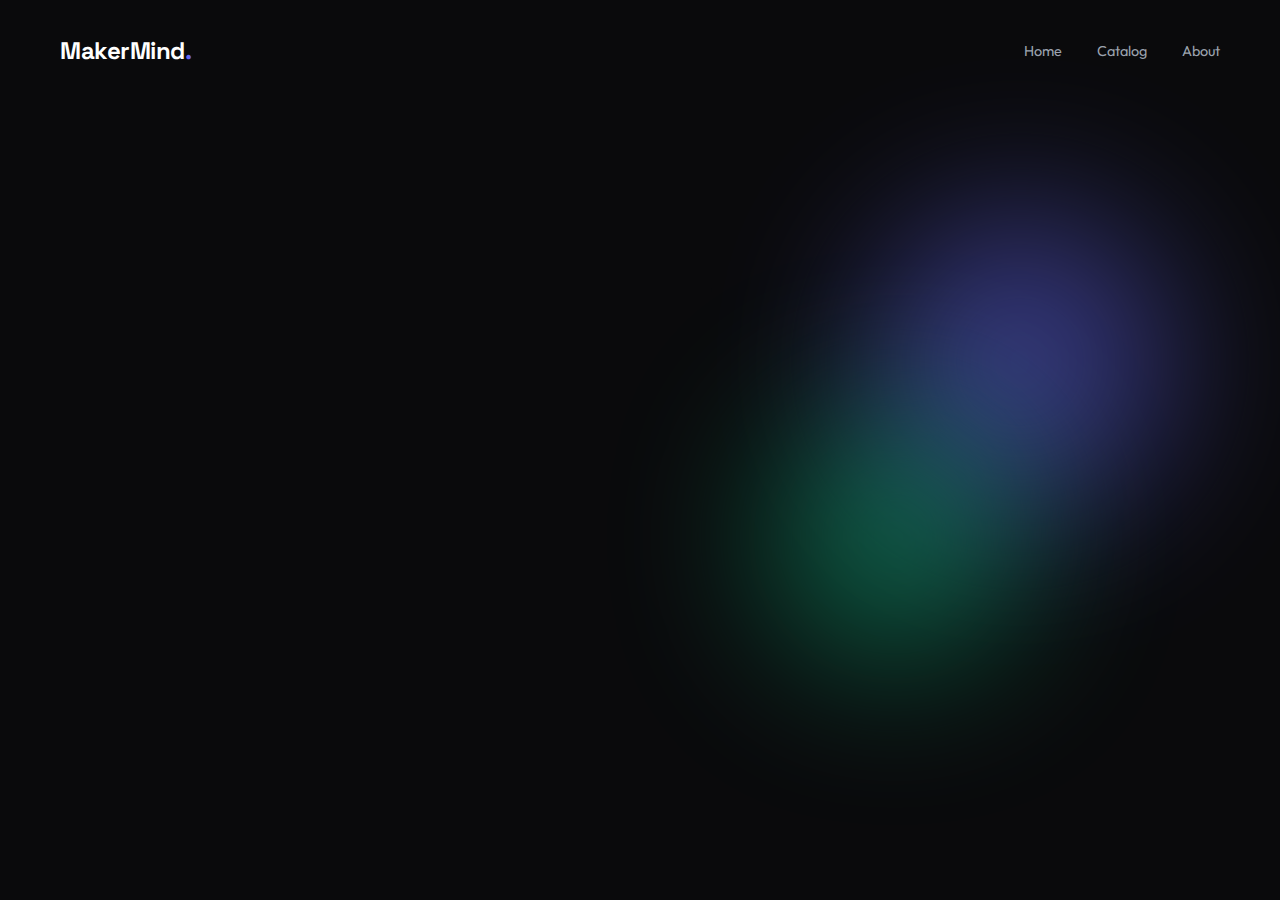
<file: index.html>
<!DOCTYPE html>
<html lang="en">

<head>
    <meta charset="UTF-8">
    <meta name="viewport" content="width=device-width, initial-scale=1.0">
    <title>MakerMind | Find Your Next Engineering Project</title>
    <meta name="description"
        content="Discover fun, useful, and impressive engineering projects tailored to your skills and interests.">
    <link rel="preconnect" href="https://fonts.googleapis.com">
    <link rel="preconnect" href="https://fonts.gstatic.com" crossorigin>
    <link
        href="https://fonts.googleapis.com/css2?family=Outfit:wght@300;400;600;700&family=Space+Grotesk:wght@300;400;600;700&display=swap"
        rel="stylesheet">
    <link rel="stylesheet" href="style.css">
</head>

<body>
    <div class="app-container">
        <!-- Navigation -->
        <nav class="navbar">
            <div class="logo">MakerMind<span class="dot">.</span></div>
            <div class="nav-links">
                <a href="#" onclick="location.reload()">Home</a>
                <a href="catalog.html">Catalog</a>
                <a href="#about">About</a>
            </div>
        </nav>

        <!-- Hero Section -->
        <section id="hero" class="hero-section active">
            <div class="hero-content">
                <h1 class="animate-up">Build Something <span class="highlight">Extraordinary</span>.</h1>
                <p class="animate-up delay-1">Stop scrolling. Start making. Discover engineering projects that match
                    your skills, tools, and wild ideas.</p>
                <button id="start-btn" class="cta-button animate-up delay-2">Find My Project</button>
            </div>
            <div class="hero-visual">
                <div class="floating-shape shape-1"></div>
                <div class="floating-shape shape-2"></div>
                <div class="floating-shape shape-3"></div>
            </div>
        </section>

        <!-- Quiz Section -->
        <section id="quiz" class="quiz-section hidden">
            <div class="quiz-container">
                <div class="progress-bar">
                    <div class="progress-fill" id="progress-fill"></div>
                </div>
                <div class="question-card" id="question-card">
                    <!-- Dynamic Content -->
                </div>
                <div class="quiz-controls">
                    <button id="prev-btn" class="nav-btn hidden">←</button>
                    <!-- Next button is handled by option selection usually, but we can keep one for multi-select if needed -->
                </div>
            </div>
        </section>

        <!-- Results Section -->
        <section id="results" class="results-section hidden">
            <div class="results-header">
                <h2>Your Next Builds</h2>
                <p>Based on your profile, here are the best projects for you.</p>
                <div class="filter-tabs">
                    <button class="filter-btn active" data-filter="all">All</button>
                    <button class="filter-btn" data-filter="useful">Useful</button>
                    <button class="filter-btn" data-filter="fun">Fun</button>
                    <button class="filter-btn" data-filter="portfolio">Portfolio</button>
                </div>
            </div>
            <div class="projects-grid" id="projects-grid">
                <!-- Dynamic Project Cards -->
            </div>
            <button id="restart-btn" class="secondary-btn">Start Over</button>
        </section>
    </div>

    <!-- Project Detail Modal -->
    <div id="project-modal" class="modal hidden">
        <div class="modal-content">
            <span class="close-modal">&times;</span>
            <div id="modal-body">
                <!-- Dynamic Modal Content -->
            </div>
        </div>
    </div>

    <script src="projects.js"></script>
    <script src="app.js"></script>
</body>

</html>
</file>
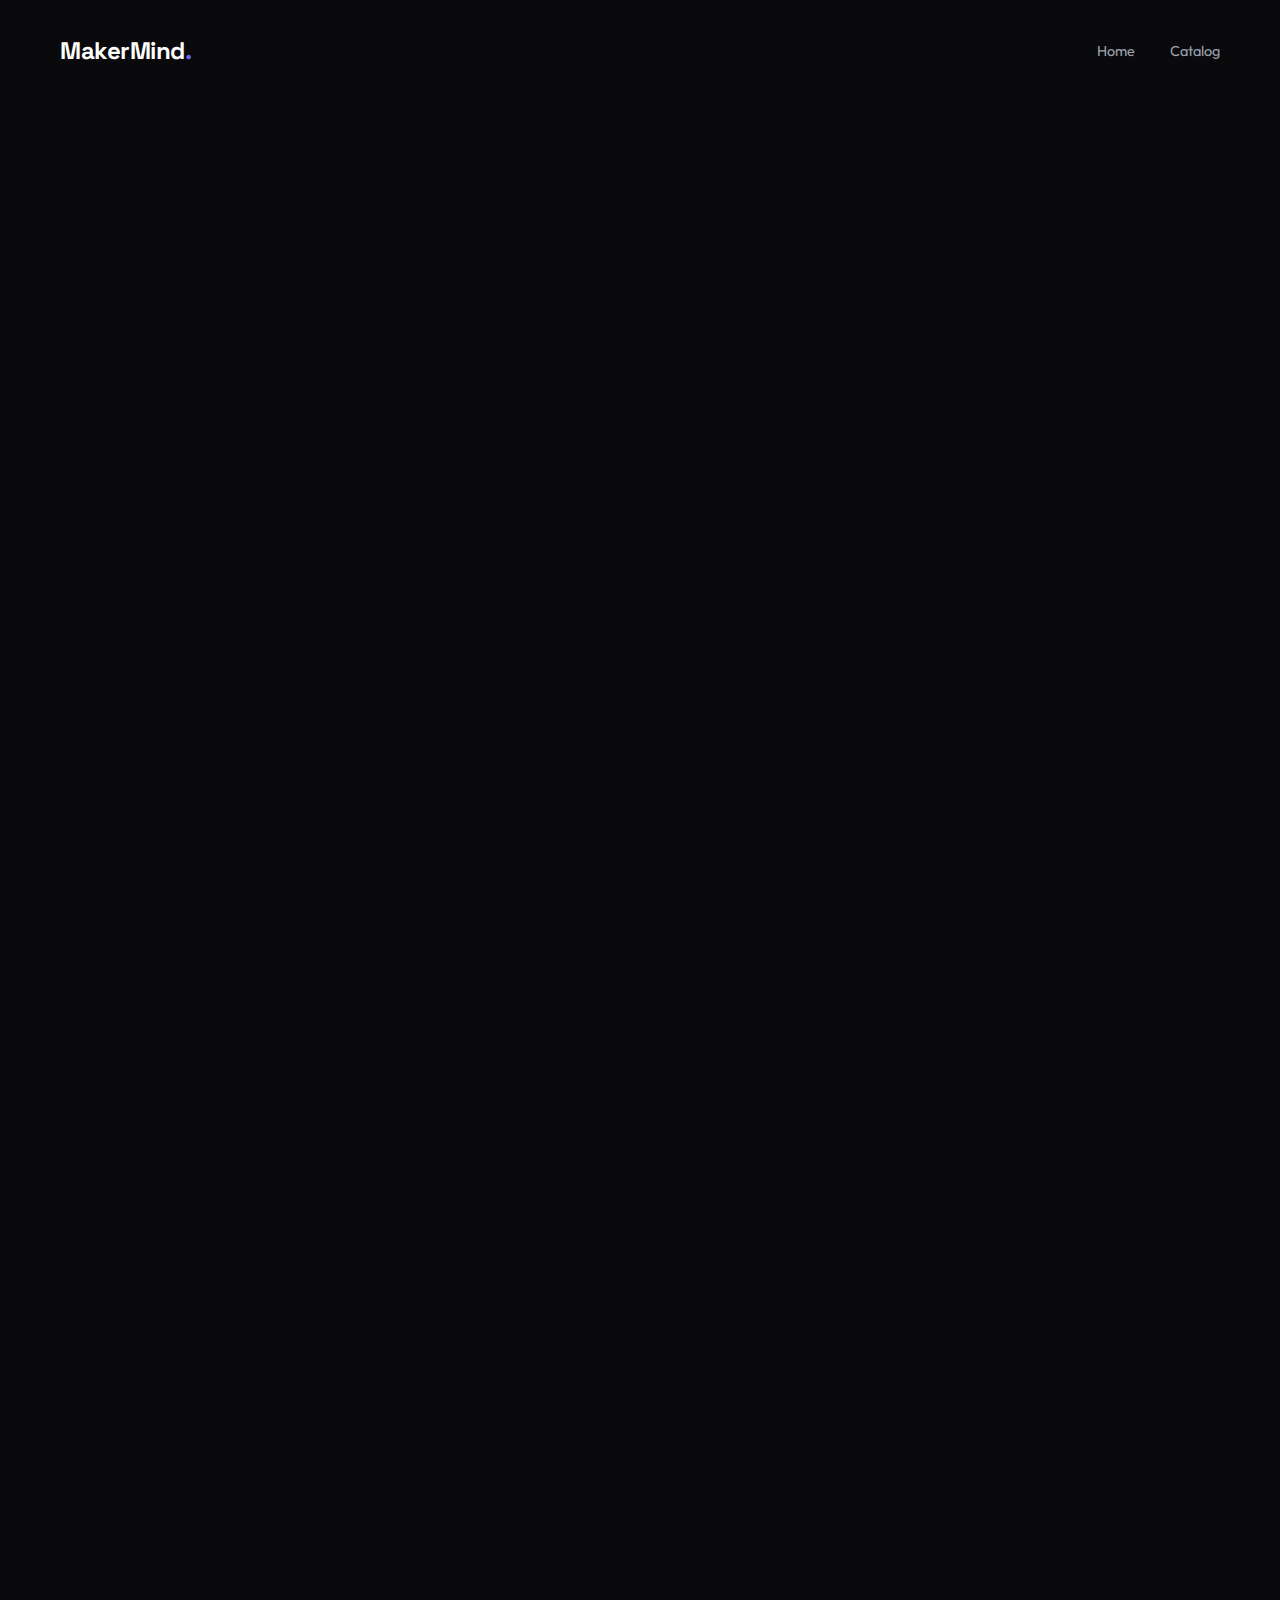
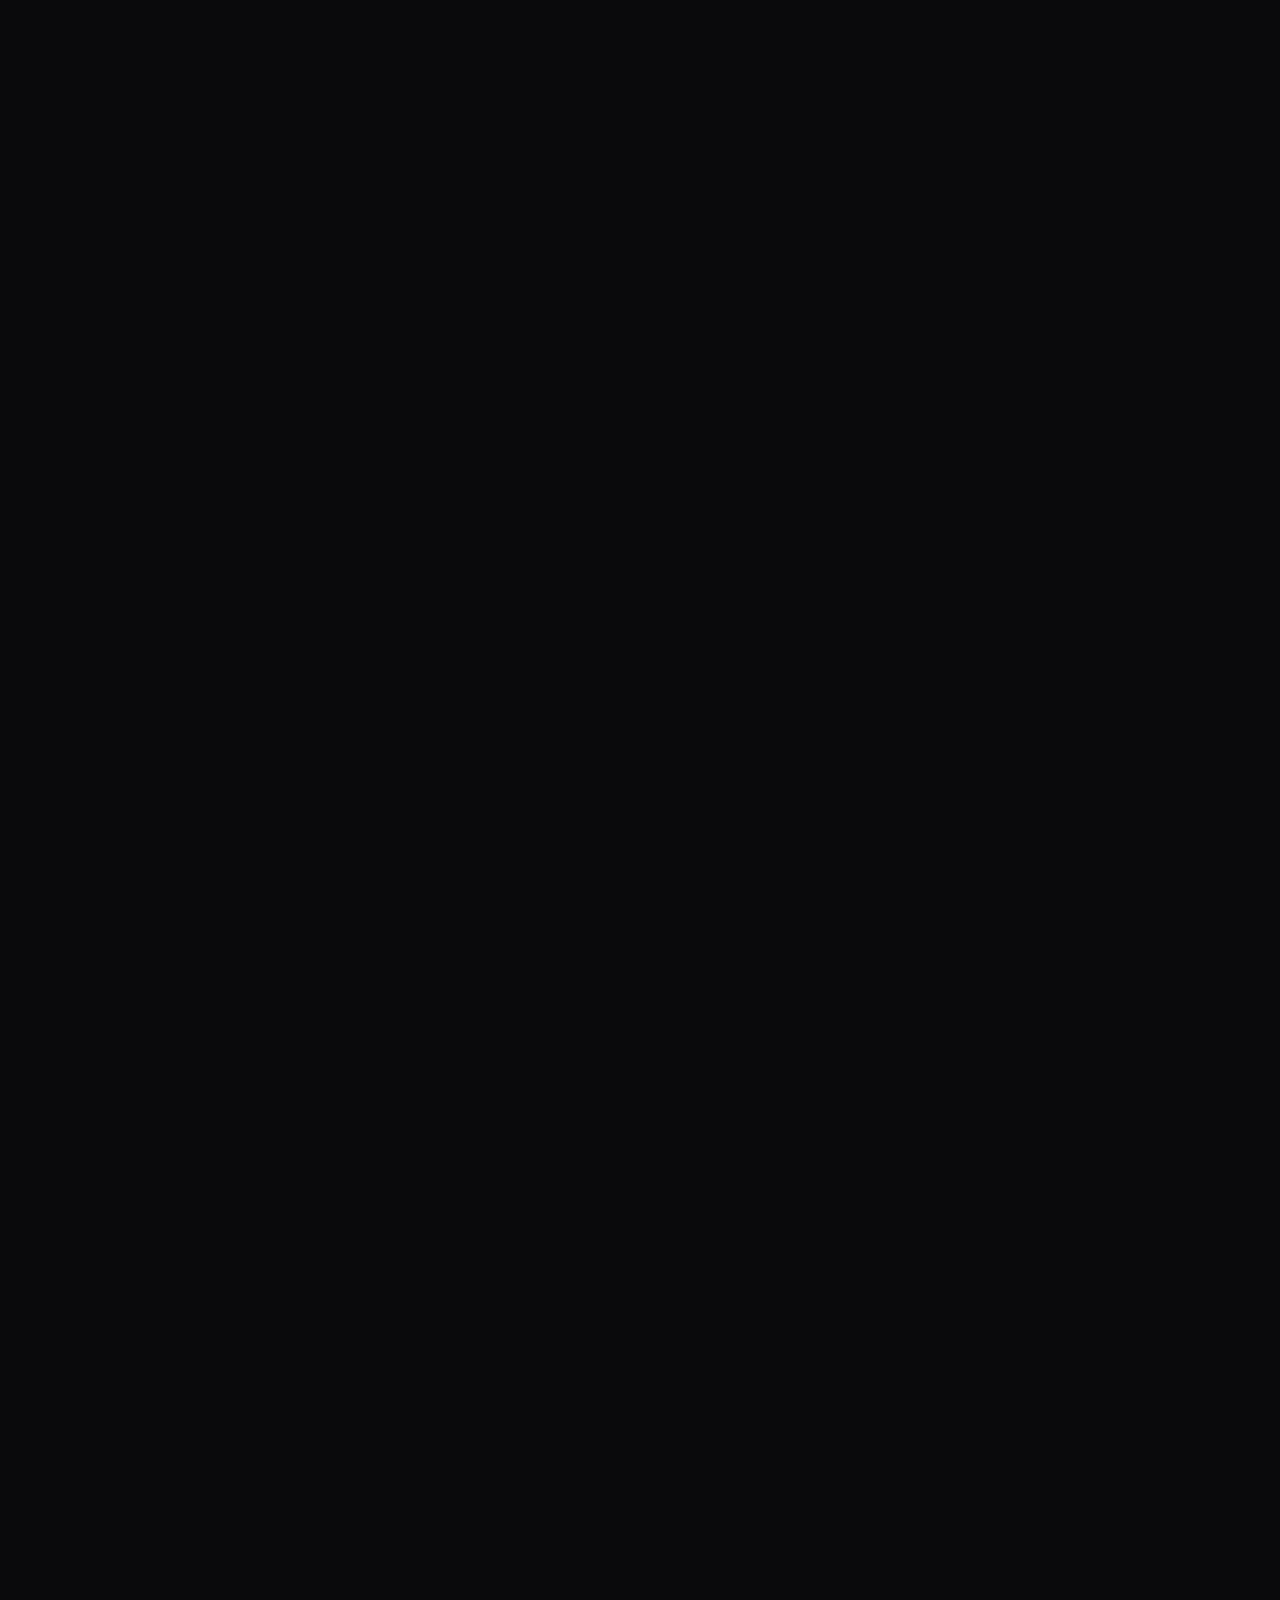
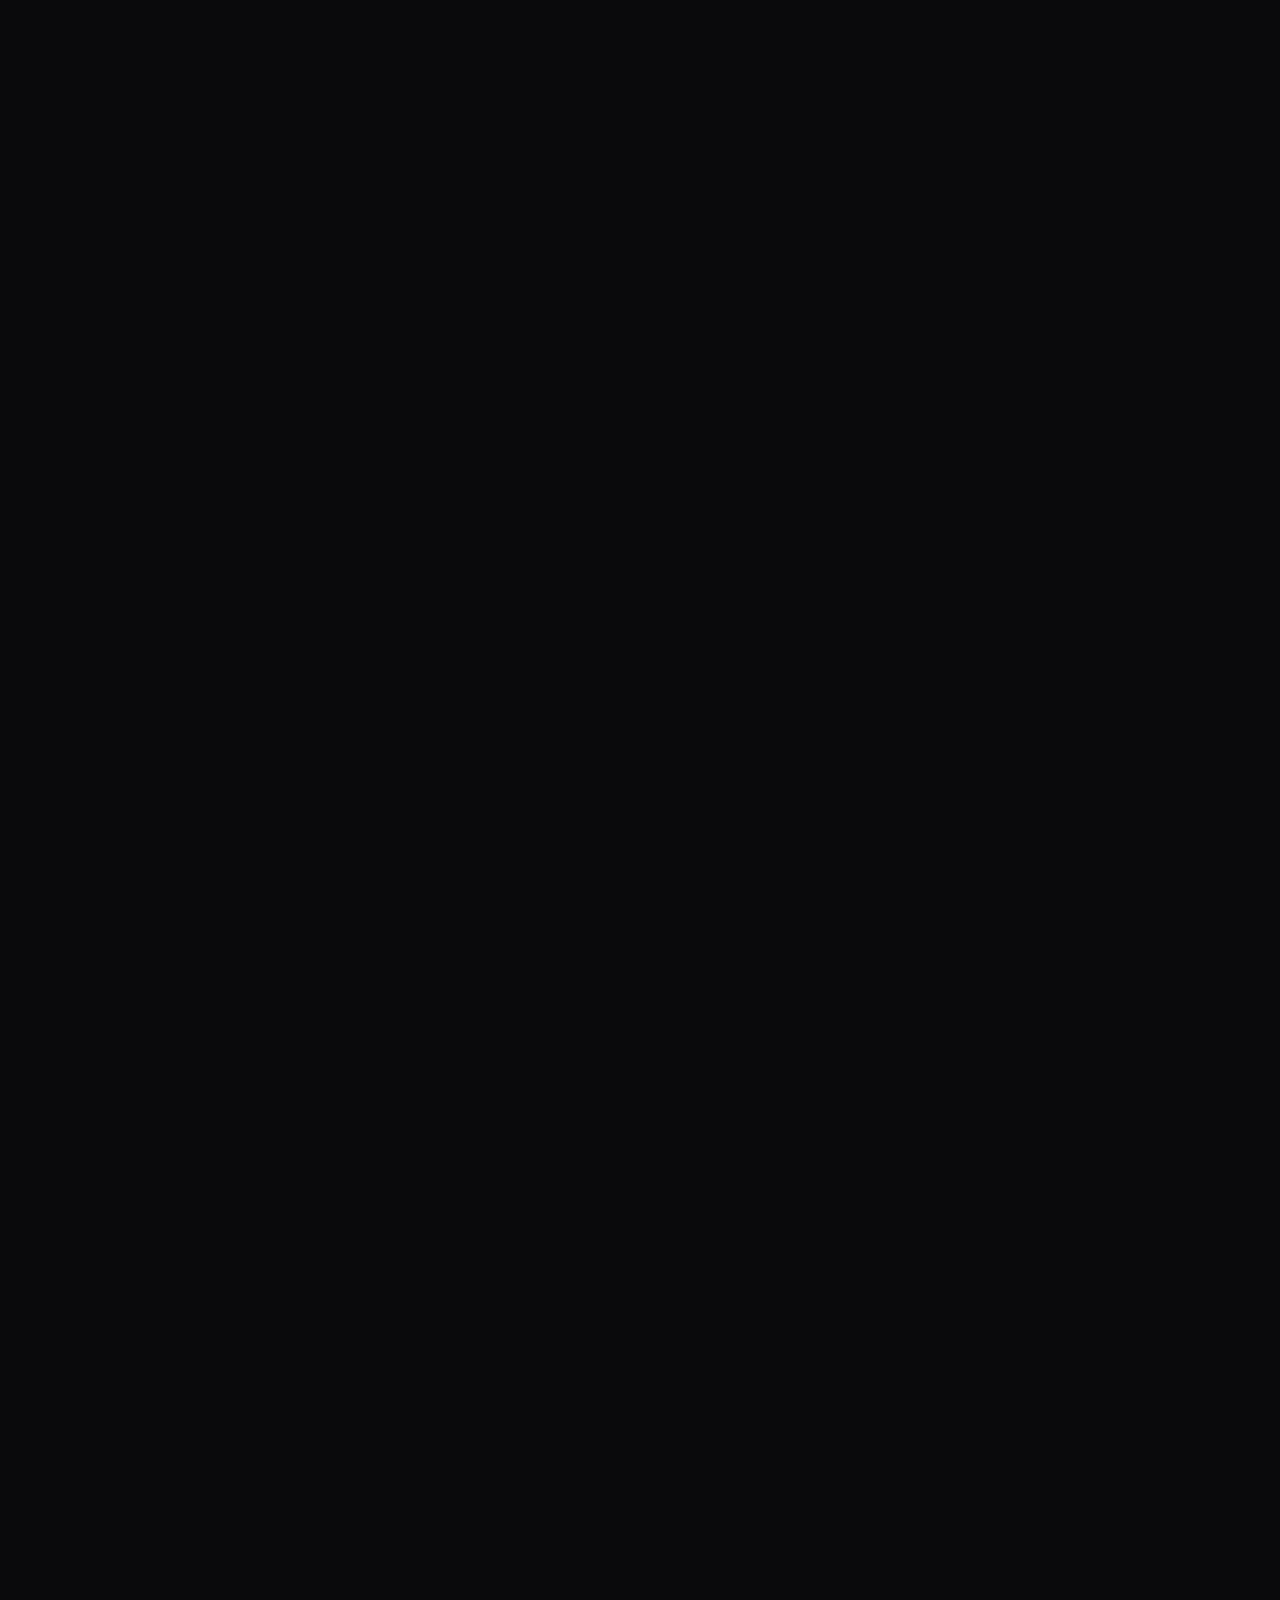
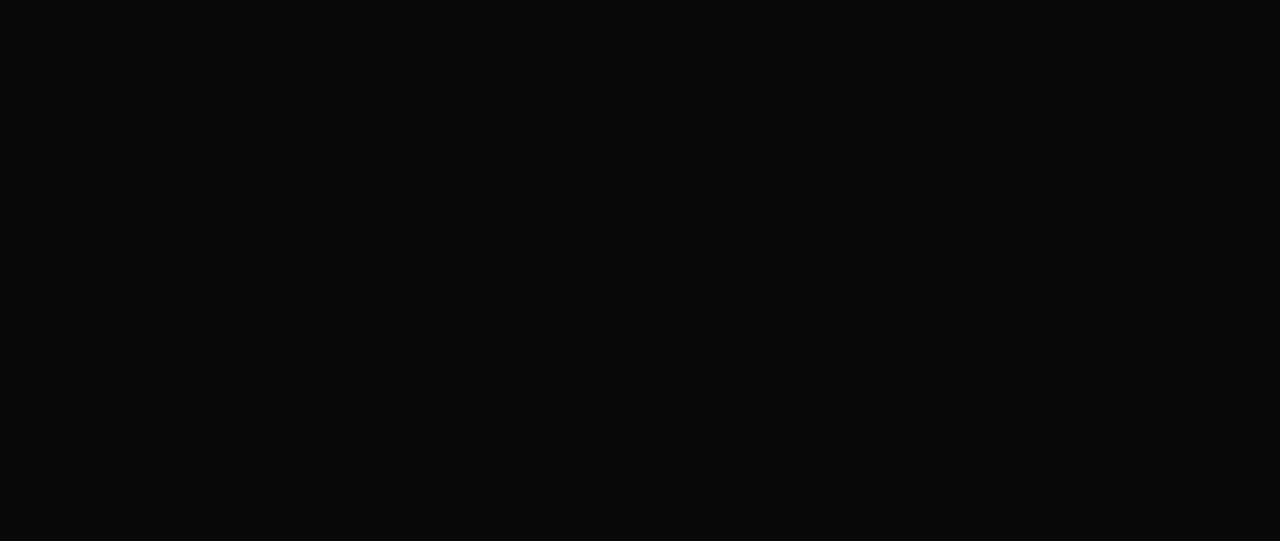
<file: catalog.html>
<!DOCTYPE html>
<html lang="en">

<head>
    <meta charset="UTF-8">
    <meta name="viewport" content="width=device-width, initial-scale=1.0">
    <title>Project Catalog | MakerMind</title>
    <link rel="preconnect" href="https://fonts.googleapis.com">
    <link rel="preconnect" href="https://fonts.gstatic.com" crossorigin>
    <link
        href="https://fonts.googleapis.com/css2?family=Outfit:wght@300;400;600;700&family=Space+Grotesk:wght@300;400;600;700&display=swap"
        rel="stylesheet">
    <link rel="stylesheet" href="style.css">
    <style>
        /* Catalog Specific Styles */
        .catalog-header {
            padding: 4rem 0 2rem;
            text-align: center;
        }

        .search-container {
            max-width: 600px;
            margin: 2rem auto;
            position: relative;
        }

        .search-input {
            width: 100%;
            padding: 1rem 1.5rem;
            border-radius: 50px;
            border: 1px solid var(--border);
            background: var(--bg-card);
            color: var(--text-main);
            font-family: var(--font-body);
            font-size: 1.1rem;
            outline: none;
            transition: border-color 0.3s;
        }

        .search-input:focus {
            border-color: var(--primary);
        }

        .filters-bar {
            display: flex;
            justify-content: center;
            gap: 1rem;
            flex-wrap: wrap;
            margin-bottom: 3rem;
        }

        .filter-select {
            background: var(--bg-card);
            border: 1px solid var(--border);
            color: var(--text-muted);
            padding: 0.5rem 1rem;
            border-radius: 8px;
            font-family: var(--font-body);
            cursor: pointer;
        }

        .empty-state {
            text-align: center;
            padding: 4rem;
            color: var(--text-muted);
            display: none;
        }
    </style>
</head>

<body>
    <div class="app-container">
        <!-- Navigation -->
        <nav class="navbar">
            <div class="logo"><a href="index.html" style="text-decoration:none; color:inherit;">MakerMind<span
                        class="dot">.</span></a></div>
            <div class="nav-links">
                <a href="index.html">Home</a>
                <a href="catalog.html" class="active">Catalog</a>
            </div>
        </nav>

        <!-- Catalog Header -->
        <div class="catalog-header">
            <h1 class="animate-up">Explore Everything</h1>
            <p class="animate-up delay-1" style="color: var(--text-muted);">Browse our full library of engineering
                projects.</p>

            <div class="search-container animate-up delay-2">
                <input type="text" id="search-input" class="search-input"
                    placeholder="Search projects (e.g., 'Robot', 'Arduino', 'Easy')...">
            </div>

            <div class="filters-bar animate-up delay-2">
                <select id="filter-category" class="filter-select">
                    <option value="all">All Categories</option>
                    <option value="Useful">Useful</option>
                    <option value="Fun">Fun</option>
                    <option value="Portfolio">Portfolio</option>
                </select>
                <select id="filter-difficulty" class="filter-select">
                    <option value="all">Any Difficulty</option>
                    <option value="1">Level 1 (Beginner)</option>
                    <option value="2">Level 2</option>
                    <option value="3">Level 3 (Intermediate)</option>
                    <option value="4">Level 4</option>
                    <option value="5">Level 5 (Advanced)</option>
                </select>
                <select id="filter-time" class="filter-select">
                    <option value="all">Any Duration</option>
                    <option value="1 Hour">Quick (1 Hour)</option>
                    <option value="1 Day">1 Day</option>
                    <option value="Weekend">Weekend</option>
                    <option value="Weeks">Weeks+</option>
                </select>
            </div>
        </div>

        <!-- Projects Grid -->
        <div class="projects-grid" id="catalog-grid">
            <!-- Dynamic Content -->
        </div>

        <div id="empty-state" class="empty-state">
            <h3>No projects found matching your filters.</h3>
            <p>Try adjusting your search terms.</p>
        </div>
    </div>

    <script src="projects.js"></script>
    <script>
        // Catalog Logic
        const grid = document.getElementById('catalog-grid');
        const searchInput = document.getElementById('search-input');
        const filterCategory = document.getElementById('filter-category');
        const filterDifficulty = document.getElementById('filter-difficulty');
        const filterTime = document.getElementById('filter-time');
        const emptyState = document.getElementById('empty-state');

        function renderCatalog() {
            const searchTerm = searchInput.value.toLowerCase();
            const cat = filterCategory.value;
            const diff = filterDifficulty.value;
            const time = filterTime.value;

            grid.innerHTML = '';
            let matchCount = 0;

            projects.forEach((project, index) => {
                // Filter Logic
                const matchesSearch = project.title.toLowerCase().includes(searchTerm) ||
                    project.tags.some(t => t.toLowerCase().includes(searchTerm));
                const matchesCat = cat === 'all' || project.category === cat;
                const matchesDiff = diff === 'all' || project.difficulty.toString() === diff;

                // Loose time matching
                let matchesTime = true;
                if (time !== 'all') {
                    if (time === 'Weeks') matchesTime = project.time.includes('Week') || project.time.includes('Month') || project.time.includes('Long');
                    else matchesTime = project.time.includes(time);
                }

                if (matchesSearch && matchesCat && matchesDiff && matchesTime) {
                    matchCount++;
                    const card = document.createElement('div');
                    card.className = 'project-card animate-up';
                    card.style.animationDelay = `${Math.min(index * 0.05, 0.5)}s`; // Cap delay
                    card.innerHTML = `
                        <div class="card-image">
                            <div style="width:100%; height:100%; background: linear-gradient(45deg, #2a2a30, #1c1c21); display:flex; align-items:center; justify-content:center; font-size:3rem;">
                                ${getCategoryIcon(project.category)}
                            </div>
                        </div>
                        <div class="card-content">
                            <div class="card-tags">
                                <span class="tag" style="background:var(--primary-glow); color:var(--primary);">${project.category}</span>
                                <span class="tag">Lvl ${project.difficulty}</span>
                            </div>
                            <h3 class="card-title">${project.title}</h3>
                            <p style="font-size:0.9rem; color:var(--text-muted); line-height:1.4;">${project.description}</p>
                            <div class="card-meta">
                                <span>⏱️ ${project.time}</span>
                                <span>💰 ${project.cost}</span>
                            </div>
                        </div>
                    `;
                    // Link to detailed project page
                    card.addEventListener('click', () => {
                        window.location.href = `project.html?id=${project.id}`;
                    });
                    grid.appendChild(card);
                }
            });

            if (matchCount === 0) {
                emptyState.style.display = 'block';
            } else {
                emptyState.style.display = 'none';
            }
        }

        function getCategoryIcon(category) {
            if (category === 'Useful') return '🛠️';
            if (category === 'Fun') return '🎮';
            if (category === 'Portfolio') return '🚀';
            return '📦';
        }

        // Event Listeners
        searchInput.addEventListener('input', renderCatalog);
        filterCategory.addEventListener('change', renderCatalog);
        filterDifficulty.addEventListener('change', renderCatalog);
        filterTime.addEventListener('change', renderCatalog);

        // Initial Render
        renderCatalog();
    </script>
</body>

</html>
</file>
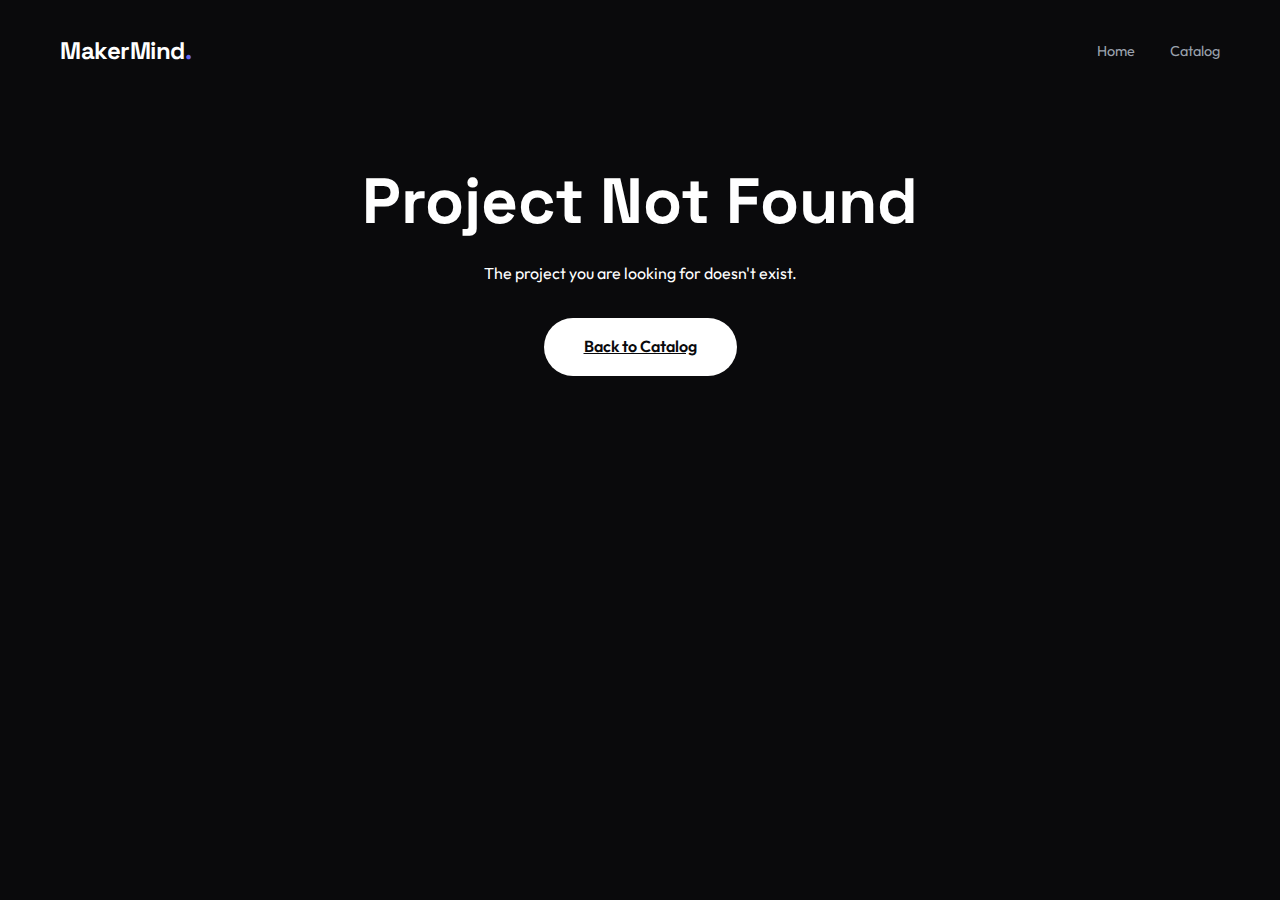
<file: project.html>
<!DOCTYPE html>
<html lang="en">

<head>
    <meta charset="UTF-8">
    <meta name="viewport" content="width=device-width, initial-scale=1.0">
    <title>Project Details | MakerMind</title>
    <link rel="preconnect" href="https://fonts.googleapis.com">
    <link rel="preconnect" href="https://fonts.gstatic.com" crossorigin>
    <link
        href="https://fonts.googleapis.com/css2?family=Outfit:wght@300;400;600;700&family=Space+Grotesk:wght@300;400;600;700&display=swap"
        rel="stylesheet">
    <link rel="stylesheet" href="style.css">
    <style>
        /* Project Page Specific Styles */
        .project-header {
            padding: 4rem 0;
            border-bottom: 1px solid var(--border);
        }

        .project-meta-grid {
            display: grid;
            grid-template-columns: repeat(auto-fit, minmax(150px, 1fr));
            gap: 2rem;
            margin-top: 2rem;
        }

        .meta-item h4 {
            color: var(--text-muted);
            font-size: 0.9rem;
            margin-bottom: 0.5rem;
        }

        .meta-item p {
            font-size: 1.2rem;
            font-weight: 600;
        }

        .content-grid {
            display: grid;
            grid-template-columns: 300px 1fr;
            gap: 4rem;
            padding: 4rem 0;
        }

        .sidebar {
            position: sticky;
            top: 2rem;
            height: fit-content;
        }

        .sidebar-box {
            background: var(--bg-card);
            border: 1px solid var(--border);
            border-radius: 16px;
            padding: 1.5rem;
            margin-bottom: 2rem;
        }

        .sidebar-box h3 {
            margin-bottom: 1rem;
            font-family: var(--font-heading);
        }

        .item-list {
            list-style: none;
        }

        .item-list li {
            margin-bottom: 0.8rem;
            color: var(--text-muted);
            display: flex;
            align-items: center;
            gap: 0.5rem;
        }

        .item-list li::before {
            content: "•";
            color: var(--primary);
        }

        .step-card {
            background: var(--bg-card);
            border: 1px solid var(--border);
            border-radius: 16px;
            padding: 2rem;
            margin-bottom: 2rem;
            position: relative;
            transition: border-color 0.3s;
        }

        .step-card:hover {
            border-color: var(--primary);
        }

        .step-number {
            position: absolute;
            top: -1rem;
            left: 2rem;
            background: var(--primary);
            color: white;
            width: 40px;
            height: 40px;
            border-radius: 50%;
            display: flex;
            align-items: center;
            justify-content: center;
            font-weight: 700;
            font-family: var(--font-heading);
        }

        .step-title {
            font-size: 1.5rem;
            margin-bottom: 1rem;
            margin-top: 0.5rem;
            font-family: var(--font-heading);
        }

        .checkbox-wrapper {
            display: flex;
            align-items: center;
            gap: 1rem;
            margin-top: 1.5rem;
            padding-top: 1.5rem;
            border-top: 1px solid var(--border);
            cursor: pointer;
        }

        .checkbox-custom {
            width: 24px;
            height: 24px;
            border: 2px solid var(--text-muted);
            border-radius: 6px;
            display: flex;
            align-items: center;
            justify-content: center;
            transition: all 0.2s;
        }

        .checkbox-wrapper.checked .checkbox-custom {
            background: var(--accent);
            border-color: var(--accent);
        }

        .checkbox-wrapper.checked .checkbox-custom::after {
            content: "✓";
            color: var(--bg-dark);
            font-weight: 700;
        }

        .checkbox-wrapper.checked span {
            text-decoration: line-through;
            color: var(--text-muted);
        }

        @media (max-width: 900px) {
            .content-grid {
                grid-template-columns: 1fr;
            }

            .sidebar {
                position: static;
            }
        }
    </style>
</head>

<body>
    <div class="app-container">
        <!-- Navigation -->
        <nav class="navbar">
            <div class="logo"><a href="index.html" style="text-decoration:none; color:inherit;">MakerMind<span
                        class="dot">.</span></a></div>
            <div class="nav-links">
                <a href="index.html">Home</a>
                <a href="catalog.html">Catalog</a>
            </div>
        </nav>

        <div id="project-content">
            <!-- Dynamic Content Loaded Here -->
        </div>
    </div>

    <!-- Certificate Modal -->
    <div id="certificate-modal" class="modal">
        <div class="modal-content certificate-content">
            <span class="close-modal" onclick="closeCertificateModal()">&times;</span>
            <h2>Project Completed!</h2>
            <p>Congratulations on finishing the <span id="cert-project-title"></span>.</p>
            <p>Enter your name to generate your official MakerMind Certificate.</p>

            <div class="input-group">
                <input type="text" id="maker-name" placeholder="Your Name" />
                <button class="btn-primary" onclick="generateCertificate()">Generate Certificate</button>
            </div>

            <div id="certificate-preview-container" style="display:none; margin-top: 20px;">
                <canvas id="certificate-canvas" width="800" height="600"></canvas>
                <br>
                <a id="download-link" class="btn-primary" style="margin-top: 10px; display: inline-block;">Download
                    Certificate</a>
            </div>
        </div>
    </div>

    <script src="projects.js"></script>
    <script>
        // Get Project ID from URL
        const urlParams = new URLSearchParams(window.location.search);
        const projectId = urlParams.get('id');
        const container = document.getElementById('project-content');

        const project = projects.find(p => p.id === projectId);

        if (!project) {
            container.innerHTML = `
                <div style="text-align:center; padding:4rem;">
                    <h1>Project Not Found</h1>
                    <p>The project you are looking for doesn't exist.</p>
                    <a href="catalog.html" class="cta-button" style="display:inline-block; margin-top:2rem;">Back to Catalog</a>
                </div>
            `;
        } else {
            renderProject(project);
        }

        function renderProject(p) {
            container.innerHTML = `
                <div class="project-header animate-up">
                    <span class="tag" style="background:var(--primary-glow); color:var(--primary); margin-bottom:1rem; display:inline-block;">${p.category}</span>
                    <h1 style="font-size:3.5rem; line-height:1.1; margin-bottom:1.5rem;">${p.title}</h1>
                    <p style="font-size:1.25rem; color:var(--text-muted); max-width:800px;">${p.description}</p>
                    
                    <div class="project-meta-grid">
                        <div class="meta-item">
                            <h4>Difficulty</h4>
                            <p>${'⚡'.repeat(p.difficulty)} <span style="font-size:0.9rem; color:var(--text-muted);">/ 5</span></p>
                        </div>
                        <div class="meta-item">
                            <h4>Time Est.</h4>
                            <p>${p.time}</p>
                        </div>
                        <div class="meta-item">
                            <h4>Cost Est.</h4>
                            <p>${p.cost}</p>
                        </div>
                    </div>
                </div>

                <div class="content-grid">
                    <aside class="sidebar animate-up delay-1">
                        <div class="sidebar-box">
                            <h3>📦 Parts List</h3>
                            <ul class="item-list">
                                ${p.parts.map(part => `<li>${part}</li>`).join('')}
                            </ul>
                        </div>
                        <div class="sidebar-box">
                            <h3>🔧 Tools Needed</h3>
                            <ul class="item-list">
                                ${p.tools ? p.tools.map(t => `<li>${t}</li>`).join('') : '<li>Basic Tools</li>'}
                            </ul>
                        </div>
                        <div class="sidebar-box" style="border-color:var(--accent);">
                            <h3 style="color:var(--accent);">✨ Wow Factor</h3>
                            <p style="font-size:0.95rem; line-height:1.5;">${p.wowFactor}</p>
                        </div>
                    </aside>

                    <main class="instructions animate-up delay-2">
                        <h2 style="margin-bottom:2rem; font-family:var(--font-heading);">Build Instructions</h2>
                        
                        ${p.instructions ? p.instructions.map((step, idx) => `
                            <div class="step-card">
                                <div class="step-number">${idx + 1}</div>
                                <h3 class="step-title">${step.step}</h3>
                                <p style="color:var(--text-muted); line-height:1.6; margin-bottom:1rem;">${step.details}</p>
                                
                                <div class="checkbox-wrapper" onclick="this.classList.toggle('checked')">
                                    <div class="checkbox-custom"></div>
                                    <span>Mark as Complete</span>
                                </div>
                            </div>
                        `).join('') : '<p>Detailed instructions coming soon.</p>'}

                        <div style="margin-top:4rem; padding:3rem; background: linear-gradient(145deg, #1a1a1a, #222); border-radius:24px; border:1px solid var(--border); text-align:center; position:relative; overflow:hidden;">
                            <div style="position:relative; z-index:2;">
                                <h3 style="font-family:var(--font-heading); font-size:2rem; margin-bottom:1rem;">🎉 Project Complete?</h3>
                                <p style="color:var(--text-muted); margin-bottom:2rem; max-width:500px; margin-left:auto; margin-right:auto;">
                                    You've mastered the build. Now claim your official engineering certificate to showcase your skills to the world.
                                </p>
                                
                                <div style="max-width:400px; margin:0 auto; display:flex; gap:1rem; flex-direction:column;">
                                    <input type="text" id="maker-name-input" placeholder="Enter your full name" 
                                        style="padding:1rem; border-radius:12px; border:1px solid var(--border); background:var(--bg-dark); color:white; font-size:1rem; text-align:center;">
                                    <button class="cta-button" onclick="claimCertificate()" style="width:100%;">Generate Official Certificate 🏅</button>
                                </div>
                            </div>
                            <!-- Background Glow -->
                            <div style="position:absolute; top:50%; left:50%; transform:translate(-50%, -50%); width:300px; height:300px; background:var(--primary); filter:blur(100px); opacity:0.1; pointer-events:none;"></div>
                        </div>
                    </main>
                </div>
            `;
        }

        function claimCertificate() {
            const nameInput = document.getElementById('maker-name-input');
            const name = nameInput.value.trim();

            if (!name) {
                alert("Please enter your name to generate the certificate.");
                nameInput.focus();
                return;
            }

            const certData = {
                name: name,
                projectTitle: project.title,
                abstract: project.certification_abstract || "For demonstrating exceptional engineering skills and creativity.",
                skills: project.skills || ["Engineering", "Design", "Prototyping"]
            };

            localStorage.setItem('makerMindCertData', JSON.stringify(certData));
            window.location.href = 'certificate.html';
        }
    </script>
</body>

</html>
</file>
<file: style.css>
:root {
    --bg-dark: #0a0a0c;
    --bg-card: #131316;
    --bg-card-hover: #1c1c21;
    --primary: #6366f1;
    /* Indigo */
    --primary-glow: rgba(99, 102, 241, 0.4);
    --accent: #10b981;
    /* Emerald */
    --accent-glow: rgba(16, 185, 129, 0.4);
    --text-main: #ffffff;
    --text-muted: #9ca3af;
    --border: #27272a;

    --font-heading: 'Space Grotesk', sans-serif;
    --font-body: 'Outfit', sans-serif;

    --ease-out: cubic-bezier(0.215, 0.61, 0.355, 1);
}

* {
    margin: 0;
    padding: 0;
    box-sizing: border-box;
}

body {
    background-color: var(--bg-dark);
    color: var(--text-main);
    font-family: var(--font-body);
    line-height: 1.6;
    overflow-x: hidden;
    min-height: 100vh;
}

.app-container {
    max-width: 1200px;
    margin: 0 auto;
    padding: 0 20px;
    position: relative;
}

/* Navigation */
.navbar {
    display: flex;
    justify-content: space-between;
    align-items: center;
    padding: 2rem 0;
    z-index: 100;
    position: relative;
}

.logo {
    font-family: var(--font-heading);
    font-size: 1.5rem;
    font-weight: 700;
    letter-spacing: -0.02em;
}

.dot {
    color: var(--primary);
}

.nav-links a {
    color: var(--text-muted);
    text-decoration: none;
    margin-left: 2rem;
    transition: color 0.3s ease;
    font-size: 0.9rem;
}

.nav-links a:hover {
    color: var(--text-main);
}

/* Hero Section */
.hero-section {
    display: flex;
    align-items: center;
    justify-content: space-between;
    min-height: 80vh;
    position: relative;
}

.hero-content {
    max-width: 600px;
    z-index: 10;
}

h1 {
    font-family: var(--font-heading);
    font-size: 4rem;
    line-height: 1.1;
    margin-bottom: 1.5rem;
    font-weight: 700;
}

.highlight {
    background: linear-gradient(135deg, var(--primary), var(--accent));
    -webkit-background-clip: text;
    -webkit-text-fill-color: transparent;
}

.hero-content p {
    font-size: 1.25rem;
    color: var(--text-muted);
    margin-bottom: 2.5rem;
    max-width: 480px;
}

.cta-button {
    background: var(--text-main);
    color: var(--bg-dark);
    border: none;
    padding: 1rem 2.5rem;
    font-size: 1rem;
    font-weight: 600;
    border-radius: 50px;
    cursor: pointer;
    transition: transform 0.2s var(--ease-out), box-shadow 0.2s ease;
}

.cta-button:hover {
    transform: translateY(-2px);
    box-shadow: 0 10px 20px -5px rgba(255, 255, 255, 0.2);
}

/* Floating Shapes */
.hero-visual {
    position: absolute;
    right: 0;
    top: 50%;
    transform: translateY(-50%);
    width: 500px;
    height: 500px;
    z-index: 0;
    pointer-events: none;
}

.floating-shape {
    position: absolute;
    border-radius: 50%;
    filter: blur(80px);
    opacity: 0.5;
}

.shape-1 {
    width: 300px;
    height: 300px;
    background: var(--primary);
    top: 0;
    right: 50px;
    animation: float 10s infinite ease-in-out;
}

.shape-2 {
    width: 250px;
    height: 250px;
    background: var(--accent);
    bottom: 50px;
    left: 50px;
    animation: float 12s infinite ease-in-out reverse;
}

@keyframes float {

    0%,
    100% {
        transform: translate(0, 0);
    }

    50% {
        transform: translate(20px, -20px);
    }
}

/* Quiz Section */
.quiz-section {
    min-height: 80vh;
    display: flex;
    align-items: center;
    justify-content: center;
}

.quiz-container {
    width: 100%;
    max-width: 700px;
    background: var(--bg-card);
    padding: 3rem;
    border-radius: 24px;
    border: 1px solid var(--border);
    box-shadow: 0 20px 40px -10px rgba(0, 0, 0, 0.5);
}

.progress-bar {
    width: 100%;
    height: 4px;
    background: var(--border);
    border-radius: 2px;
    margin-bottom: 2rem;
    overflow: hidden;
}

.progress-fill {
    height: 100%;
    background: linear-gradient(90deg, var(--primary), var(--accent));
    width: 0%;
    transition: width 0.5s var(--ease-out);
}

.question-card h2 {
    font-family: var(--font-heading);
    font-size: 2rem;
    margin-bottom: 2rem;
}

.options-grid {
    display: flex;
    flex-direction: column;
    gap: 0.8rem;
}

.option-btn {
    background: rgba(255, 255, 255, 0.03);
    border: 1px solid var(--border);
    padding: 1.2rem 1.5rem;
    border-radius: 12px;
    color: var(--text-main);
    text-align: left;
    cursor: pointer;
    transition: all 0.2s ease;
    display: flex;
    align-items: center;
    gap: 1rem;
    position: relative;
}

.option-btn:hover {
    background: var(--bg-card-hover);
    border-color: var(--primary);
    transform: translateX(5px);
}

.option-btn.selected {
    background: rgba(99, 102, 241, 0.1);
    border-color: var(--primary);
}

.option-icon {
    font-size: 1.5rem;
    min-width: 40px;
}

.selection-indicator {
    margin-left: auto;
    width: 24px;
    height: 24px;
    border: 2px solid var(--border);
    border-radius: 50%;
    /* Default to radio (circle) */
    display: flex;
    align-items: center;
    justify-content: center;
    transition: all 0.2s ease;
}

.option-btn.selected .selection-indicator {
    background: var(--primary);
    border-color: var(--primary);
}

.option-btn.selected .selection-indicator::after {
    content: '✓';
    color: white;
    font-size: 0.9rem;
    font-weight: bold;
}

/* Multi-select specific style (square) */
.multi-select .selection-indicator {
    border-radius: 6px;
}

/* Results Section */
.results-section {
    padding: 4rem 0;
}

.results-header {
    text-align: center;
    margin-bottom: 4rem;
}

.results-header h2 {
    font-family: var(--font-heading);
    font-size: 3rem;
    margin-bottom: 1rem;
}

.filter-tabs {
    display: flex;
    justify-content: center;
    gap: 1rem;
    margin-top: 2rem;
}

.filter-btn {
    background: transparent;
    border: 1px solid var(--border);
    color: var(--text-muted);
    padding: 0.5rem 1.5rem;
    border-radius: 50px;
    cursor: pointer;
    transition: all 0.2s ease;
}

.filter-btn.active,
.filter-btn:hover {
    background: var(--text-main);
    color: var(--bg-dark);
    border-color: var(--text-main);
}

.projects-grid {
    display: grid;
    grid-template-columns: repeat(auto-fill, minmax(300px, 1fr));
    gap: 2rem;
    margin-bottom: 4rem;
}

.project-card {
    background: var(--bg-card);
    border: 1px solid var(--border);
    border-radius: 20px;
    overflow: hidden;
    transition: all 0.3s var(--ease-out);
    cursor: pointer;
    position: relative;
}

.project-card:hover {
    transform: translateY(-10px);
    border-color: var(--primary);
    box-shadow: 0 20px 40px -10px rgba(0, 0, 0, 0.5);
}

.card-image {
    height: 200px;
    background: #2a2a30;
    position: relative;
    overflow: hidden;
}

.card-image img {
    width: 100%;
    height: 100%;
    object-fit: cover;
    transition: transform 0.5s ease;
}

.project-card:hover .card-image img {
    transform: scale(1.05);
}

.card-content {
    padding: 1.5rem;
}

.card-tags {
    display: flex;
    gap: 0.5rem;
    margin-bottom: 1rem;
    flex-wrap: wrap;
}

.tag {
    font-size: 0.75rem;
    padding: 0.25rem 0.75rem;
    border-radius: 50px;
    background: rgba(255, 255, 255, 0.05);
    color: var(--text-muted);
}

.card-title {
    font-family: var(--font-heading);
    font-size: 1.25rem;
    margin-bottom: 0.5rem;
}

.card-meta {
    display: flex;
    justify-content: space-between;
    font-size: 0.875rem;
    color: var(--text-muted);
    margin-top: 1rem;
    padding-top: 1rem;
    border-top: 1px solid var(--border);
}

/* Modal */
.modal {
    position: fixed;
    top: 0;
    left: 0;
    width: 100%;
    height: 100%;
    background: rgba(0, 0, 0, 0.8);
    backdrop-filter: blur(10px);
    z-index: 1000;
    display: flex;
    align-items: center;
    justify-content: center;
    opacity: 0;
    pointer-events: none;
    transition: opacity 0.3s ease;
}

.modal.visible {
    opacity: 1;
    pointer-events: all;
}

.modal-content {
    background: var(--bg-card);
    width: 90%;
    max-width: 800px;
    max-height: 90vh;
    overflow-y: auto;
    border-radius: 24px;
    border: 1px solid var(--border);
    padding: 3rem;
    position: relative;
    transform: translateY(20px);
    transition: transform 0.3s var(--ease-out);
}

.modal.visible .modal-content {
    transform: translateY(0);
}

.close-modal {
    position: absolute;
    top: 1.5rem;
    right: 2rem;
    font-size: 2rem;
    cursor: pointer;
    color: var(--text-muted);
    transition: color 0.2s;
}

.close-modal:hover {
    color: var(--text-main);
}

/* Utility Classes */
.hidden {
    display: none !important;
}

.animate-up {
    opacity: 0;
    transform: translateY(20px);
    animation: fadeUp 0.5s var(--ease-out) forwards;
}

.fade-out {
    animation: fadeOut 0.3s var(--ease-out) forwards;
}

.delay-1 {
    animation-delay: 0.1s;
}

.delay-2 {
    animation-delay: 0.2s;
}

@keyframes fadeUp {
    to {
        opacity: 1;
        transform: translateY(0);
    }
}

@keyframes fadeOut {
    to {
        opacity: 0;
        transform: translateY(-20px);
    }
}

/* Responsive */
@media (max-width: 768px) {
    h1 {
        font-size: 3rem;
    }

    .hero-section {
        flex-direction: column;
        text-align: center;
        justify-content: center;
    }

    .hero-content {
        margin-top: 4rem;
    }

    .hero-visual {
        top: 20%;
        right: 50%;
        transform: translate(50%, -50%);
        width: 300px;
        height: 300px;
    }

    .quiz-container {
        padding: 1.5rem;
    }

    .modal-content {
        padding: 1.5rem;
    }
}
</file>
